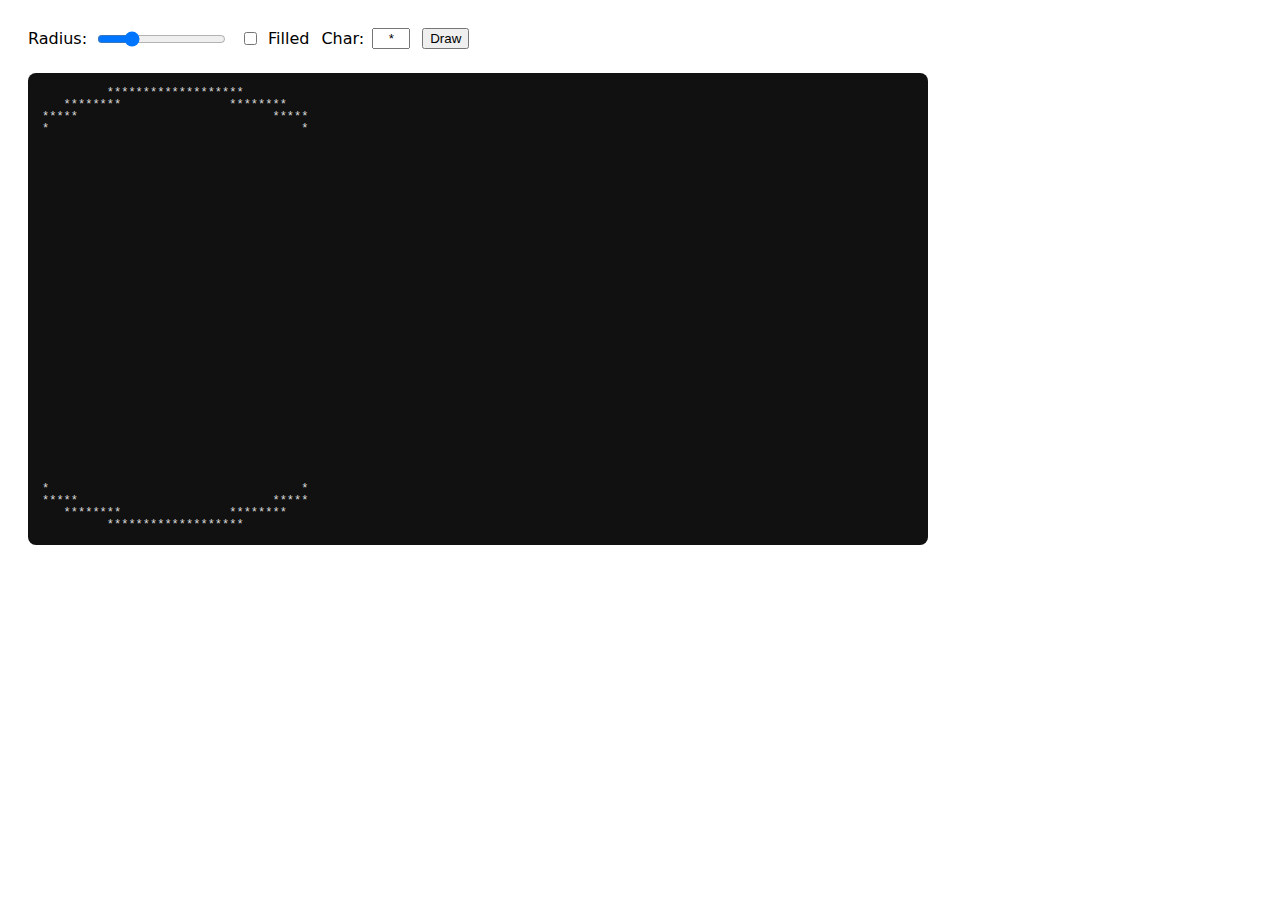
<file: circleTest.html>
<!doctype html>
<html lang="en">
<head>
<meta charset="utf-8" />
<meta name="viewport" content="width=device-width,initial-scale=1" />
<title>ASCII Circle</title>
<style>
  body {
    font-family: system-ui, -apple-system, "Segoe UI", Roboto, "Helvetica Neue", Arial;
    padding: 20px;
    display: grid;
    gap: 12px;
    max-width: 900px;
  }
  label { display:inline-flex; align-items:center; gap:8px; }
  pre {
    background:#111;
    color:#dcdcdc;
    padding:14px;
    border-radius:8px;
    overflow:auto;
    white-space: pre;
    font-family: "Courier New", Courier, monospace;
    line-height: 1;           /* easier aspect control in JS */
    font-size: 12px;
  }
  .controls { display:flex; gap:12px; flex-wrap:wrap; align-items:center; }
</style>
</head>
<body>

<div class="controls">
  <label>Radius: <input id="radius" type="range" min="5" max="60" value="18"></label>
  <label><input id="filled" type="checkbox"> Filled</label>
  <label>Char: <input id="char" type="text" value="*" maxlength="1" style="width:30px;text-align:center"></label>
  <button id="draw">Draw</button>
</div>

<pre id="ascii" aria-label="ASCII circle"></pre>

<script>
const ascii = document.getElementById('ascii');
const radiusInput = document.getElementById('radius');
const filledInput = document.getElementById('filled');
const charInput = document.getElementById('char');
const drawBtn = document.getElementById('draw');

function drawCircle(r, filled=false, ch='*') {
  // Aspect ratio correction: characters are usually taller than wide.
  // Adjust 'x' scale to visually approximate a circle.
  const xScale = 0.5; // tweak this if your font looks squished/wide
  const thickness = 0.6; // for outline thickness
  let out = '';
  for (let y = -r; y <= r; y++) {
    for (let x = -r; x <= r; x++) {
      const dx = x * xScale;
      const dist = Math.sqrt(dx*dx + y*y);
      if (filled) {
        if (dist <= r + 0.25) out += ch;
        else out += ' ';
      } else {
        // outline: check if distance is near radius
        if (Math.abs(dist - r) <= thickness) out += ch;
        else out += ' ';
      }
    }
    out += '\n';
  }
  ascii.textContent = out;
}

// initial draw
drawCircle(parseInt(radiusInput.value,10), filledInput.checked, charInput.value || '*');

// event listeners
drawBtn.addEventListener('click', () => {
  drawCircle(parseInt(radiusInput.value,10), filledInput.checked, charInput.value || '*');
});

// draw on change for immediacy
radiusInput.addEventListener('input', () => drawCircle(parseInt(radiusInput.value,10), filledInput.checked, charInput.value || '*'));
filledInput.addEventListener('change', () => drawCircle(parseInt(radiusInput.value,10), filledInput.checked, charInput.value || '*'));
charInput.addEventListener('input', () => {
  const ch = charInput.value || '*';
  drawCircle(parseInt(radiusInput.value,10), filledInput.checked, ch[0]);
});
</script>

</body>
</html>
</file>
